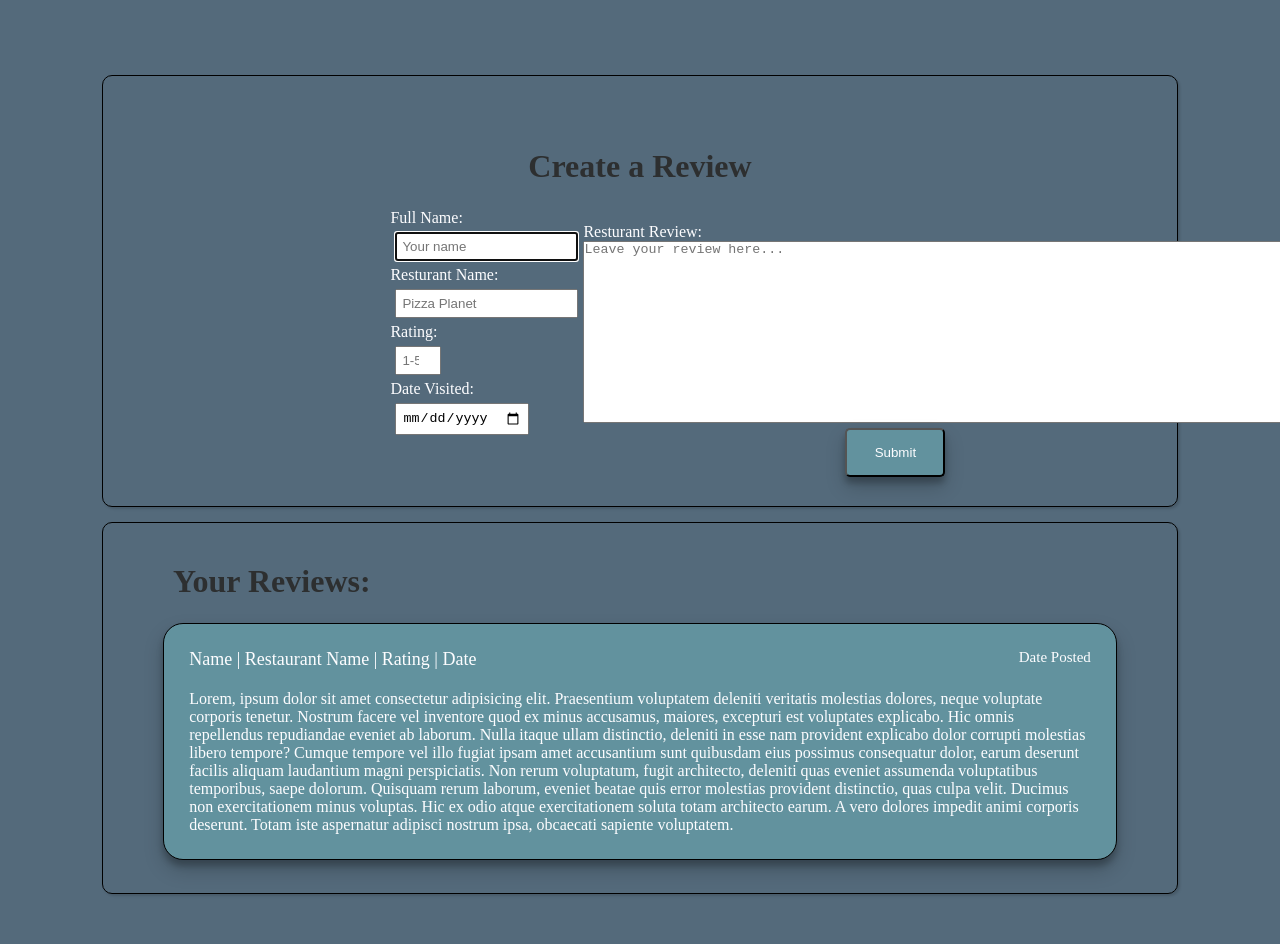
<file: DOM_SBA/index.html>
<!DOCTYPE html>
<html lang="en">
  <head>
    <meta charset="UTF-8" />
    <meta name="viewport" content="width=device-width, initial-scale=1.0" />
    <title>Document</title>
    <link rel="stylesheet" href="./styles.css" />
    <script type="module" defer src="./script.js"></script>
  </head>
  <body>
    <div id="form-container">
      <h1>Create a Review</h1>
      <form action="#" id="review-form">
        <label for="name"
          >Full Name:
          <br />
          <input
            type="text"
            name="name"
            id="name"
            placeholder="Your name"
            autofocus
          />
        </label>
        <label for="restaurant-name"
          >Resturant Name:
          <br />
          <input
            type="text"
            name="restaurant-name"
            id="restaurant-name"
            placeholder="Pizza Planet"
        /></label>
        <label for="rating"
          >Rating:
          <br />
          <input
            type="number"
            name="rating"
            id="rating"
            min="1"
            max="5"
            placeholder="1-5"
            required
          />
        </label>
        <label for="visit-date"
          >Date Visited:
          <br />
          <input type="date" name="visit-date" id="visit-date" />
        </label>
        <label for="review-info"
          >Resturant Review:
          <br />
          <textarea
            name="review-info"
            id="review-info"
            rows="12"
            cols="100"
            minlength="15"
            maxlength="500"
            form="review-form"
            placeholder="Leave your review here..."
            required
          ></textarea>
        </label>
        <input type="submit" value="Submit" id="submit-btn" />
      </form>
      <div id="alertMessage"></div>
    </div>
    <div id="info-container">
      <h1>Your Reviews:</h1>
      <div class="review">
        <p class="review-header">
          Name | Restaurant Name | Rating | Date
          <span class="date-stamp">Date Posted</span>
        </p>
        <p class="review-text">
          Lorem, ipsum dolor sit amet consectetur adipisicing elit. Praesentium
          voluptatem deleniti veritatis molestias dolores, neque voluptate
          corporis tenetur. Nostrum facere vel inventore quod ex minus
          accusamus, maiores, excepturi est voluptates explicabo. Hic omnis
          repellendus repudiandae eveniet ab laborum. Nulla itaque ullam
          distinctio, deleniti in esse nam provident explicabo dolor corrupti
          molestias libero tempore? Cumque tempore vel illo fugiat ipsam amet
          accusantium sunt quibusdam eius possimus consequatur dolor, earum
          deserunt facilis aliquam laudantium magni perspiciatis. Non rerum
          voluptatum, fugit architecto, deleniti quas eveniet assumenda
          voluptatibus temporibus, saepe dolorum. Quisquam rerum laborum,
          eveniet beatae quis error molestias provident distinctio, quas culpa
          velit. Ducimus non exercitationem minus voluptas. Hic ex odio atque
          exercitationem soluta totam architecto earum. A vero dolores impedit
          animi corporis deserunt. Totam iste aspernatur adipisci nostrum ipsa,
          obcaecati sapiente voluptatem.
        </p>
      </div>
    </div>
  </body>
</html>
</file>
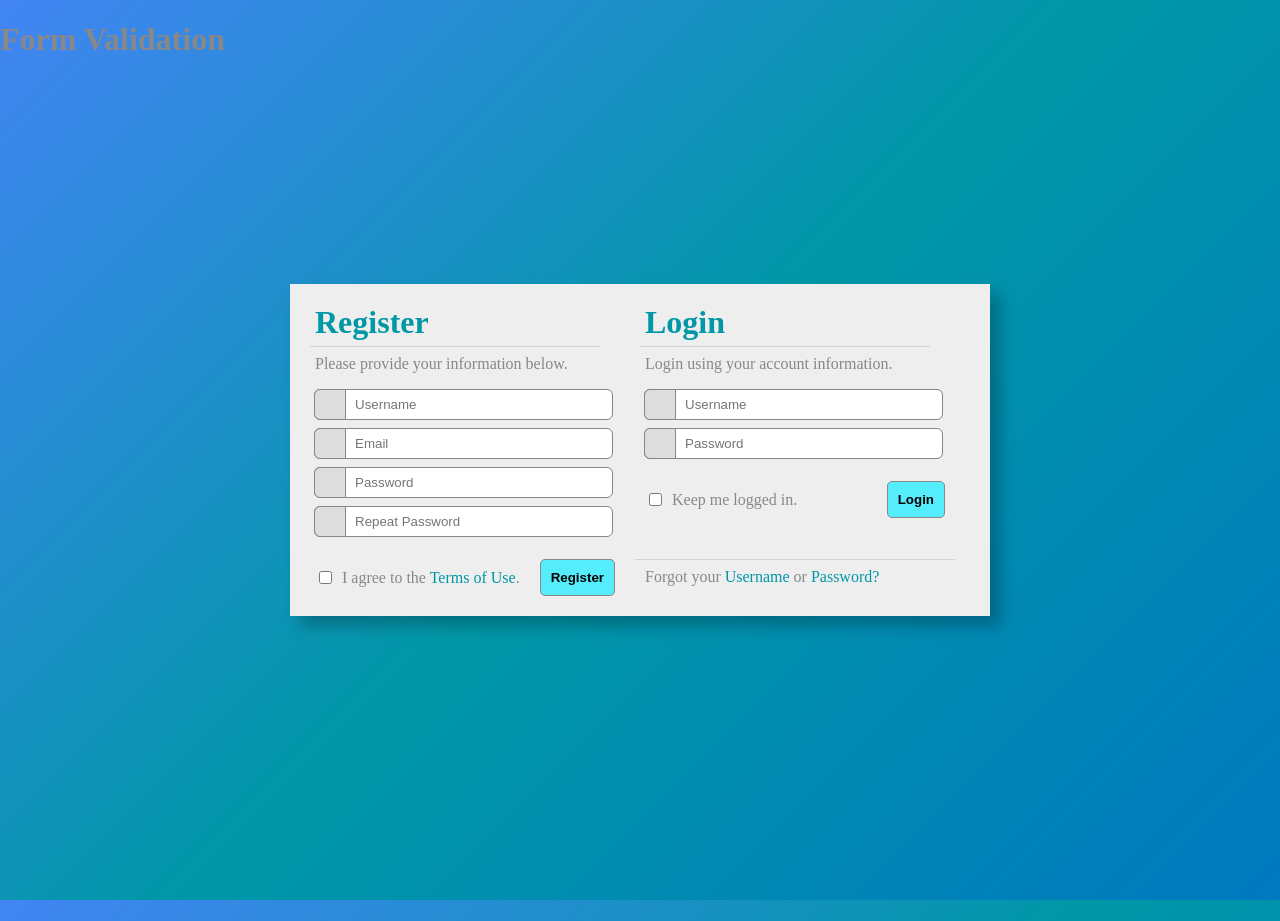
<file: Login_Form_Validation/index.html>
<!DOCTYPE html>
<html lang="en">
  <head>
    <meta charset="UTF-8" />
    <meta name="viewport" content="width=device-width, initial-scale=1.0" />
    <title>Form Validation</title>
    <link rel="stylesheet" href="./styles.css" />
    <script type="module" defer src="./script.js"></script>
  </head>
  <body>
    <h1>Form Validation</h1>
    <!-- Container for entire form. -->
    <div class="form-container">
      <!-- Registration Side -->
      <div>
        <h1>Register</h1>
        <p>Please provide your information below.</p>

        <!-- Registration Form -->
        <form id="registration">
          <input
            name="username"
            type="text"
            placeholder="Username"
            required
            minlength="4"
            pattern="^(?!.*(.)\1{3,})[a-zA-Z0-9]{4,}$"
          />
          <span class="input-icon"><i class="fa-solid fa-user"></i></span><br />

          <input name="email" type="text" placeholder="Email" />
          <span class="input-icon"><i class="fa-solid fa-envelope"></i></span
          ><br />

          <input
            name="password"
            type="text"
            placeholder="Password"
            minlength="12"
            pattern="^(?=.*[a-z])(?=.*[A-Z])(?=.*\d)(?=.*[@$!%*?&])[A-Za-z\d@$!%*?&]+$"
            required
          />
          <span class="input-icon"><i class="fa-solid fa-key"></i></span><br />

          <input
            name="passwordCheck"
            type="text"
            placeholder="Repeat Password"
            required
          />
          <span class="input-icon"><i class="fa-solid fa-key"></i></span
          ><br /><br />

          <div class="flex-row">
            <input name="terms" type="checkbox" required />
            <label for="terms"
              >I agree to the&nbsp;<a href="#">Terms of Use</a>.</label
            >
            <input type="submit" value="Register" />
          </div>
        </form>
      </div>

      <!-- Login Side -->
      <div>
        <h1>Login</h1>
        <p>Login using your account information.</p>

        <!-- Login Form -->
        <form id="login" style="border-bottom: 1px solid lightgray">
          <input name="username" type="text" placeholder="Username" />
          <span class="input-icon"><i class="fa-solid fa-user"></i></span><br />

          <input name="password" type="text" placeholder="Password" />
          <span class="input-icon"><i class="fa-solid fa-key"></i></span
          ><br /><br />

          <div class="flex-row">
            <input name="persist" type="checkbox" />
            <label for="persist">Keep me logged in.</label>
            <input type="submit" value="Login" />
          </div>
          <br /><br />
        </form>

        <p>Forgot your <a href="#">Username</a> or <a href="#">Password?</a></p>
      </div>
    </div>

    <!-- Error Display Container -->
    <div id="errorDisplay"></div>
  </body>
</html>
</file>
<file: DOM_SBA/styles.css>
*,
::before,
::after {
  padding: 0;
  margin: 0;
}

:root {
  --body-color: #546a7b;
  --textheader-color: #2d2f30;
  --text-color: #fdfdff;
  --button-color: #62929e;
  --review-color: #62929e;
}

body {
  margin-top: 75px;
  margin-bottom: 50px;
  background-color: var(--body-color);
  color: var(--text-color);
}

h1 {
  color: var(--textheader-color);
  padding: 10px;
  margin: 5px;
}

#alertMessage {
  width: 200px;
  height: 50px;
  background-color: rgb(205, 30, 30);
  color: var(--text-color);
  position: absolute;
  left: 680px;
  top: 15px;
  display: none;
  border-radius: 5px;
  box-shadow: rgba(0, 0, 0, 0.15) 1.95px 1.95px 2.6px;
}

#form-container {
  margin: 15px auto;
  padding: 25px;
  width: 80%;
  height: 380px;
  position: relative;
  display: flex;
  justify-content: center;
  align-items: center;
  flex-direction: column;
  border: 1px solid black;
  box-shadow: rgba(0, 0, 0, 0.15) 1.95px 1.95px 2.6px;
  border-radius: 10px;
}

#review-form {
  display: flex;
  flex-direction: column;
  flex-wrap: wrap;
  justify-content: center;
  align-content: space-between;
  width: 80%;
  height: 250px;
}

#review-form label {
  position: relative;
  left: 10rem;
}

#review-form input {
  margin: 5px;
  padding: 5px;
}

#review-form input[type="submit"] {
  width: 100px;
  padding: 15px;
  border-radius: 5px;
  position: relative;
  top: 8rem;
  right: 25rem;
  background-color: var(--button-color);
  color: var(--text-color);
  box-shadow: rgba(0, 0, 0, 0.19) 0px 10px 20px, rgba(0, 0, 0, 0.23) 0px 6px 6px;
}

#review-form input[type="submit"]:hover {
  background-color: #152742;
}

#review-form input[type="submit"]:active {
  background-color: var(--button-color);
}

#info-container {
  margin: 10px auto;
  padding: 25px;
  width: 80%;
  height: 60%;
  position: relative;
  display: flex;
  flex-direction: column;
  border: 1px solid black;
  position: relative;
  box-shadow: rgba(0, 0, 0, 0.15) 1.95px 1.95px 2.6px;
  border-radius: 10px;
}

#info-container h1 {
  position: relative;
  left: 30px;
}

#review-form label:nth-child(5) {
  position: relative;
  left: 10rem;
}

.review span {
  font-size: 15px;
}

.review {
  width: 90%;
  display: flex;
  flex-direction: column;
  padding: 15px;
  margin: 8px auto;
  border: 1px solid black;
  background-color: var(--review-color);
  box-shadow: rgba(0, 0, 0, 0.19) 0px 10px 20px, rgba(0, 0, 0, 0.23) 0px 6px 6px;
  border-radius: 20px;
}

.review:hover {
  background-color: #152742;
}

.active {
  background-color: #152742;
  transition-property: background-color;
  transition-duration: 15ms;
  transition-timing-function: ease-in-out;
}

.review-header {
  color: var(--text-color);
  font-size: 18px;
  padding: 10px;
}

.date-stamp {
  float: right;
}

.review-text {
  padding: 10px;
}
</file>
<file: Login_Form_Validation/styles.css>
body,
html {
  width: 100%;
  height: 100%;
  margin: 0px;
  padding: 0px;
  font-family: Calibri;
}
body {
  background: linear-gradient(-45deg, #0079c0, #0097a7, #4285f4);
  color: #888;
}
.form-container {
  position: absolute;
  background: #eee;
  display: flex;
  width: 700px;
  left: 50%;
  top: 50%;
  transform: translate(-50%, -50%);
  box-shadow: 10px 10px 15px rgba(0, 0, 0, 0.25);
  user-select: none;
}
.form-container > div {
  width: 300px;
  margin: 10px;
  padding: 5px;
}
.form-container h1 {
  color: #0097a7;
  margin: 0px 5px;
  padding: 5px;
  border-bottom: 1px solid lightgray;
}
.form-container form {
  position: relative;
  width: 100%;
  padding: 5px 10px;
}
.form-container p {
  padding: 5px 10px;
  margin: 2.5px 0px;
}
.form-container input[type="text"],
.form-container input[type="email"],
.form-container input[type="password"] {
  width: 250px;
  padding: 7px 7px 7px 40px;
  margin: 5px 0px;
  outline: 1px solid #888;
  border: 0px solid #0000;
  border-radius: 5px;
}
.form-container input[type="text"]:focus,
.form-container input[type="email"]:focus,
.form-container input[type="password"]:focus {
  outline: 2px solid #ffab40;
}
.form-container input[type="checkbox"] {
  margin-right: 10px;
}
.flex-row {
  display: flex;
  align-items: center;
}
.form-container label {
  align-items: center;
  cursor: pointer;
}
.form-container input[type="submit"] {
  margin-left: auto;
  font-weight: bold;
  padding: 10px;
  border: 1px solid #888;
  border-radius: 5px;
  background: #55ecfc;
  cursor: pointer;
}
.form-container input[type="submit"]:hover {
  background: #ffab40;
}
.form-container .input-icon {
  position: absolute;
  left: 10px;
  margin: 5px 0px;
  width: 30px;
  height: 29px;
  background: #ddd;
  outline: 1px solid #888;
  border-right: 0px solid #0000;
  border-radius: 5px 0px 0px 5px;
  text-align: center;
  line-height: 29px;
}
.form-container input:focus + .input-icon {
  color: #ffab40;
  outline: 2px solid #ffab40;
  margin: 5px 0px;
}
a {
  color: #0097a7;
  text-decoration: none;
}
a:hover {
  color: #ffab40;
}
#errorDisplay {
  position: absolute;
  background: #fcc;
  color: red;
  display: flex;
  width: 500px;
  left: 50%;
  top: calc(50% + 180px);
  transform: translate(-50%, 0%);
  box-shadow: 10px 10px 15px rgba(0, 0, 0, 0.25);
  user-select: none;
  padding: 20px;
  display: none;
}
</file>
